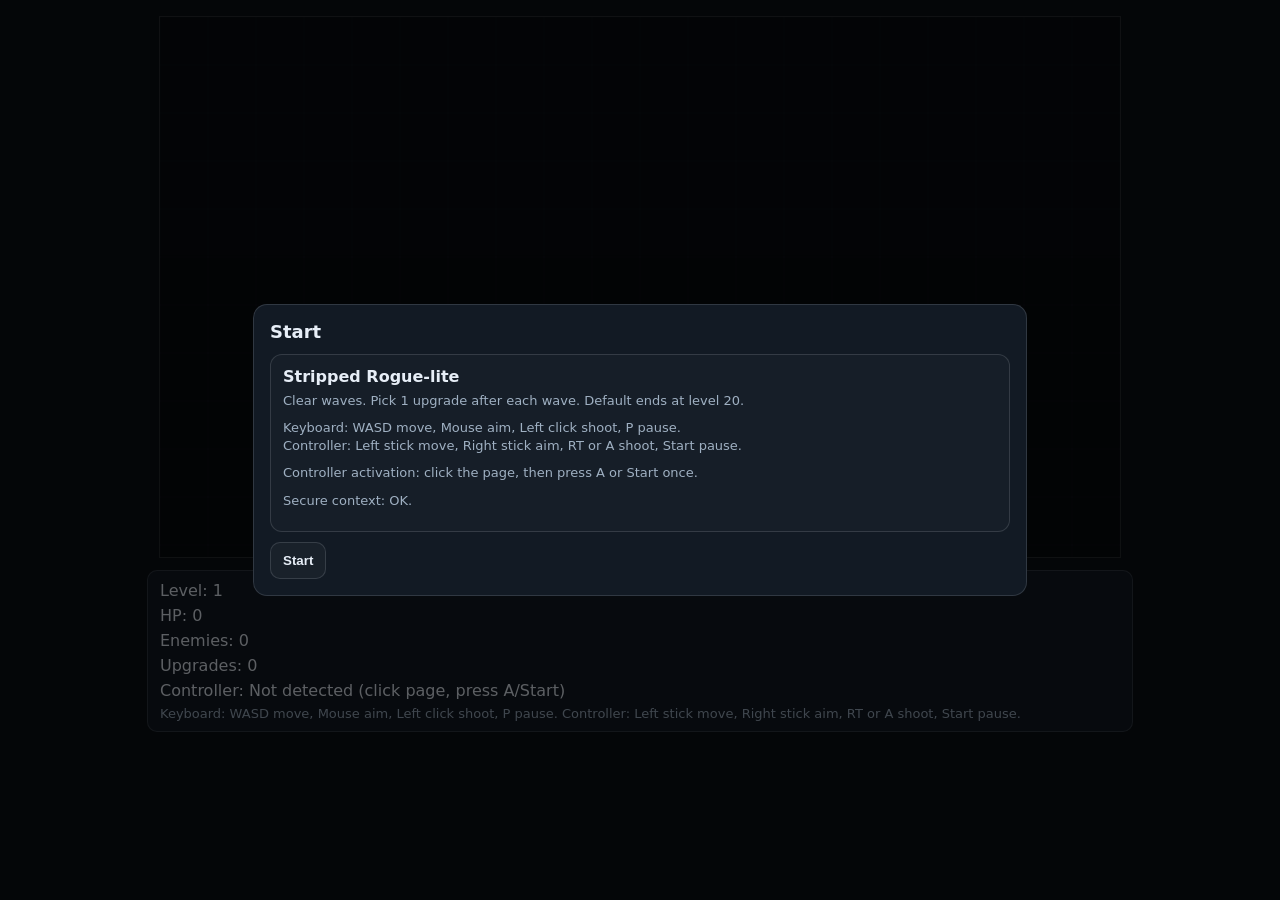
<file: rogue_lite/index.html>
<!doctype html>
<html lang="en">
<head>
  <meta charset="utf-8" />
  <meta name="viewport" content="width=device-width,initial-scale=1" />
  <title>Stripped Rogue-lite</title>
  <link rel="stylesheet" href="style.css" />
</head>
<body>
  <div id="wrap">
    <canvas id="game" width="960" height="540"></canvas>

    <div id="hud">
      <div>Level: <span id="hudLevel">1</span></div>
      <div>HP: <span id="hudHP">100</span></div>
      <div>Enemies: <span id="hudEnemies">0</span></div>
      <div>Upgrades: <span id="hudUpgrades">0</span></div>
      <div>Controller: <span id="hudPad">Not detected</span></div>
      <div class="hint">
        Keyboard: WASD move, Mouse aim, Left click shoot, P pause.
        Controller: Left stick move, Right stick aim, RT or A shoot, Start pause.
      </div>
    </div>

    <div id="overlay" class="hidden">
      <div id="panel">
        <h2 id="overlayTitle">Title</h2>
        <div id="overlayBody"></div>
        <div id="overlayActions"></div>
      </div>
    </div>
  </div>

  <script src="game.js"></script>
</body>
</html>
</file>
<file: rogue_lite/style.css>
:root {
  --bg: #0b0f14;
  --panel: #121a24;
  --text: #e7eef7;
  --muted: #9fb0c2;
  --border: rgba(231, 238, 247, 0.14);
}

html, body {
  height: 100%;
  margin: 0;
  background: var(--bg);
  color: var(--text);
  font-family: system-ui, -apple-system, Segoe UI, Roboto, Ubuntu, Cantarell, Arial, sans-serif;
}

#wrap {
  display: grid;
  place-items: center;
  gap: 12px;
  padding: 16px;
}

#game {
  border: 1px solid var(--border);
  background: #070a0e;
  max-width: min(960px, 96vw);
  height: auto;
}

#hud {
  width: min(960px, 96vw);
  display: grid;
  gap: 6px;
  padding: 10px 12px;
  background: var(--panel);
  border: 1px solid var(--border);
  border-radius: 10px;
}

#hud .hint {
  color: var(--muted);
  font-size: 13px;
}

#overlay {
  position: fixed;
  inset: 0;
  display: grid;
  place-items: center;
  background: rgba(0,0,0,0.60);
  padding: 16px;
}

#overlay.hidden { display: none; }

#panel {
  width: min(740px, 94vw);
  background: var(--panel);
  border: 1px solid var(--border);
  border-radius: 14px;
  padding: 16px;
}

#panel h2 {
  margin: 0 0 12px 0;
  font-size: 18px;
}

.card {
  border: 1px solid var(--border);
  border-radius: 12px;
  padding: 12px;
  margin: 10px 0;
  background: rgba(255,255,255,0.02);
}

.card .name {
  font-weight: 700;
  margin-bottom: 6px;
}

.card .desc {
  color: var(--muted);
  font-size: 13px;
  margin-bottom: 10px;
  line-height: 1.35;
}

.btnrow {
  display: flex;
  gap: 10px;
  flex-wrap: wrap;
}

button {
  appearance: none;
  border: 1px solid var(--border);
  background: rgba(255,255,255,0.03);
  color: var(--text);
  padding: 10px 12px;
  border-radius: 10px;
  cursor: pointer;
  font-weight: 600;
}

button:hover {
  background: rgba(255,255,255,0.06);
}
</file>
